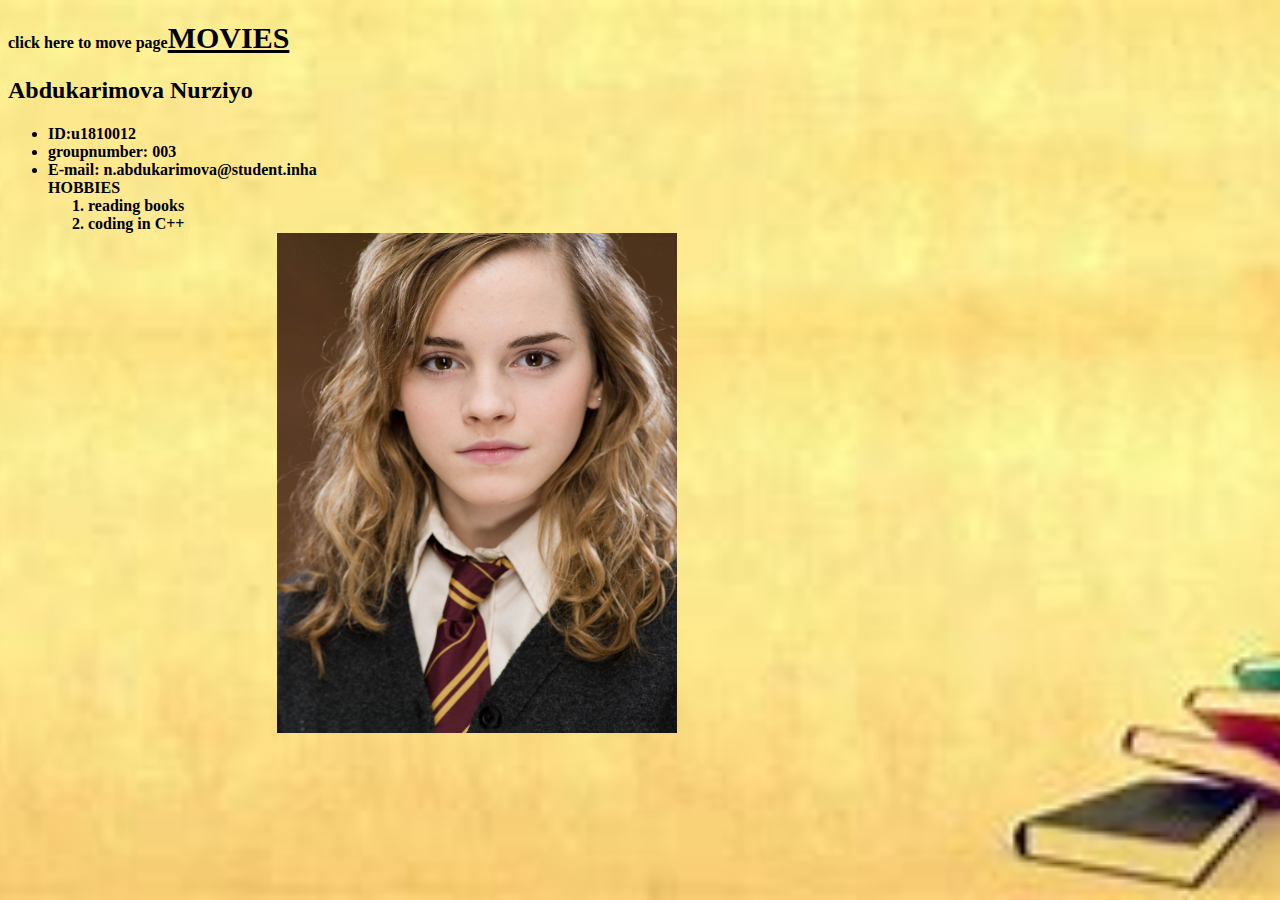
<file: index.html>
<!DOCTYPE html>
<html>
<head>
  <title>MY PAGE</title>
  <link rel="stylesheet" type="text/css" href="style.css">

<body>
  <h4><b> click here to move page<a href="movies.html">MOVIES</a></b></h4>
  <h2>Abdukarimova Nurziyo</h2>
  <h4><ul><b>
    <li class="color">ID:u1810012</li>
    <li>groupnumber: 003</li>
    <li class="mail">E-mail: n.abdukarimova@student.inha</li>
    HOBBIES<ol>
      <li class="books">reading books</li>
      <li>coding in C++</li>
      <img src="heri.jpg">
    </b>
  </ol>
</h4>


</body>
</head>
</html>
</file>
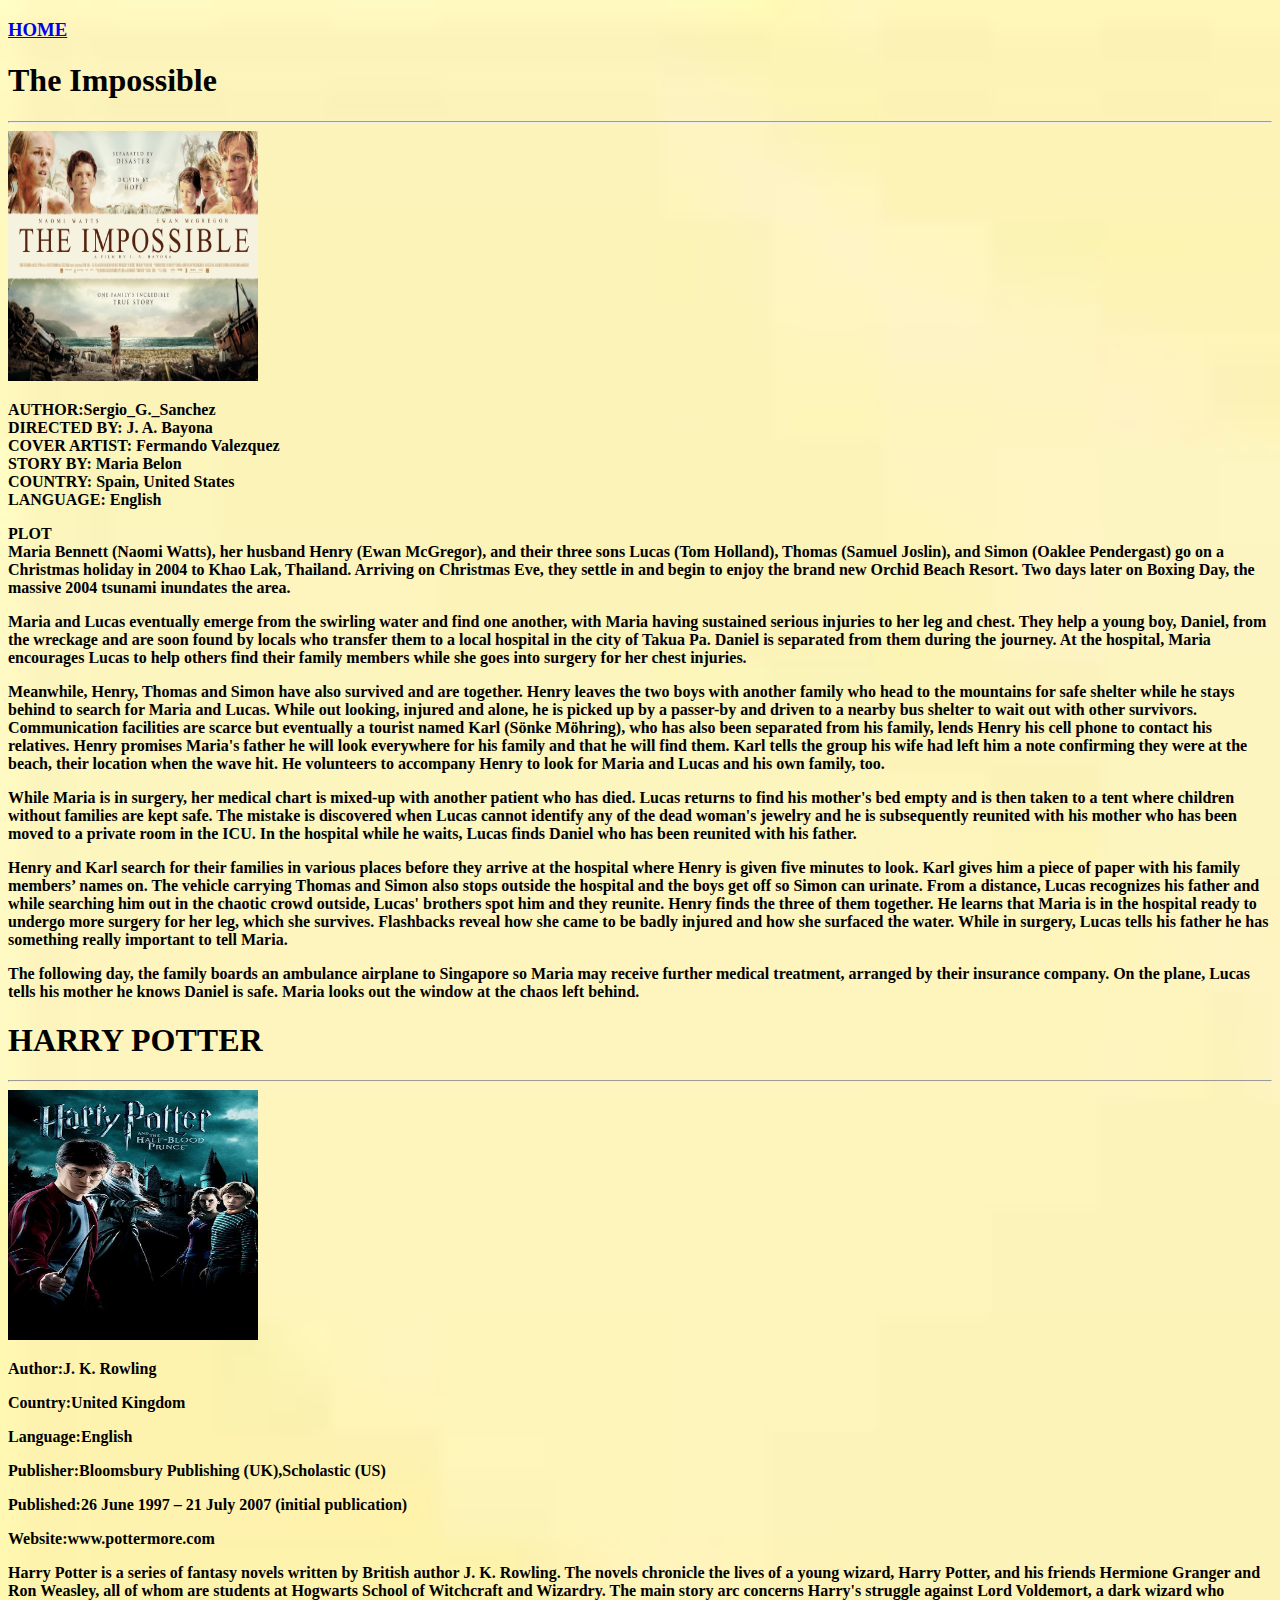
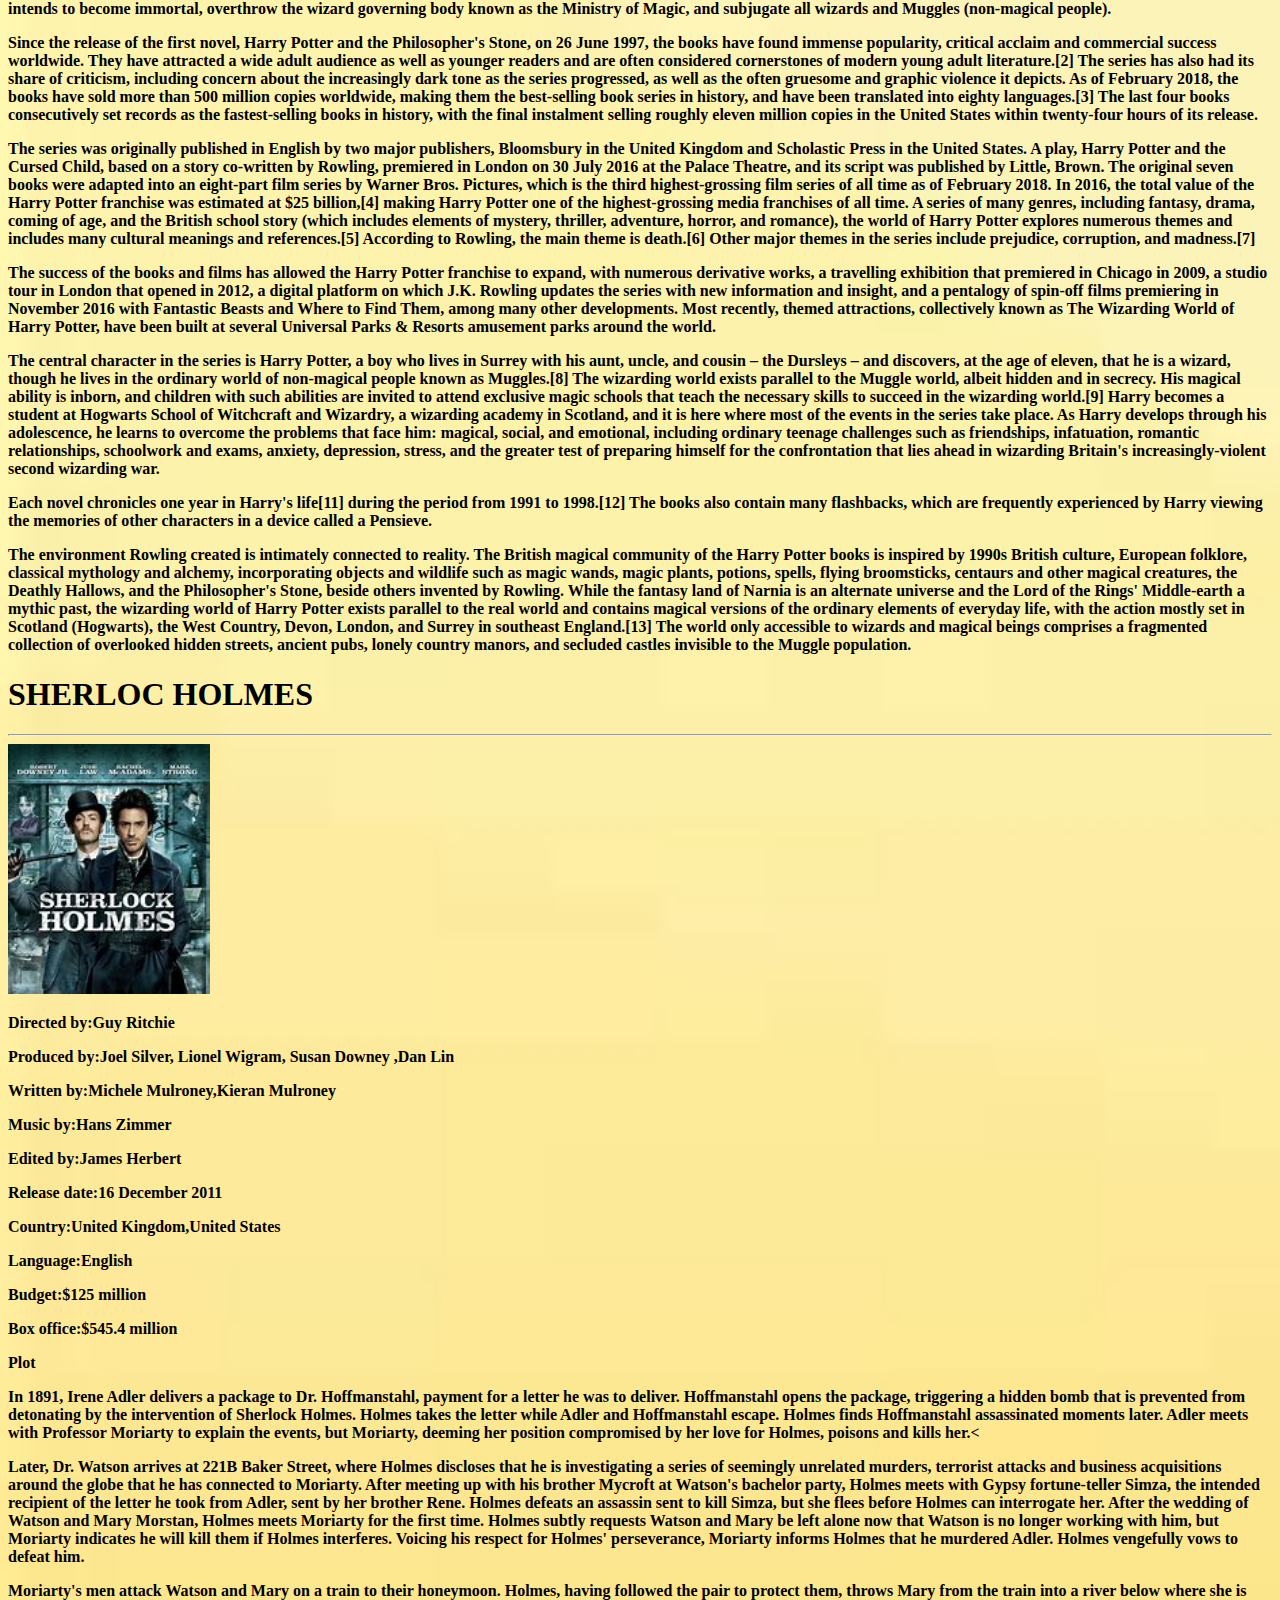
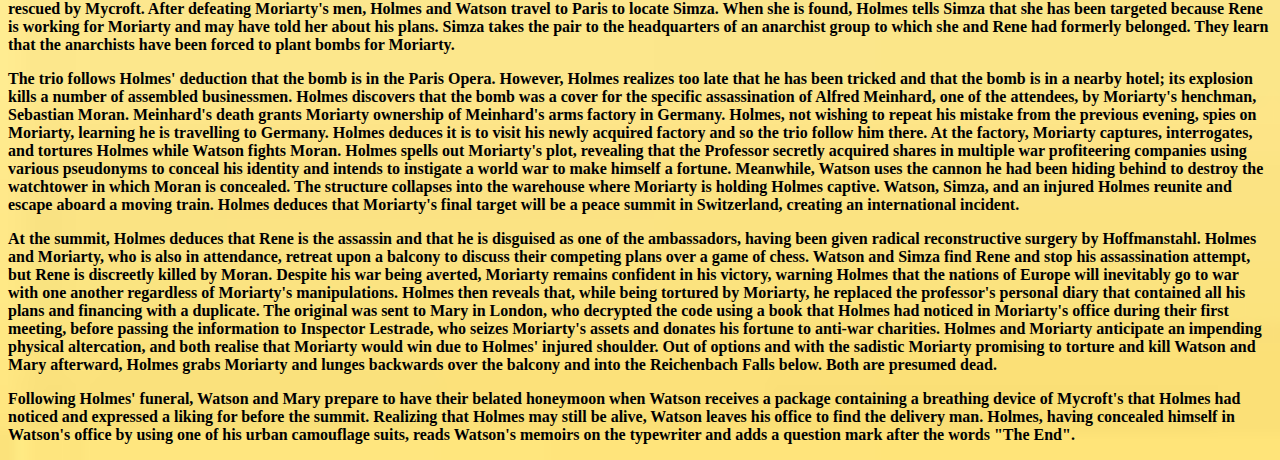
<file: movies.html>
<!DOCTYPE html>
<html>
<head>
	<title>MOVIES</title>
	<h3><a href="index.html">HOME</a></h3>
	<link rel="stylesheer"type="text/css"
	href="movie.css">

<body background="ger.jpg" style="background-repeat: no-repeat; -moz-background-size:cover; background-size: cover;" >

	<h1>The Impossible</h1>
	<b><hr></b>
	<div class="row1">
	<div class="column1">
	<a href="https://https://www.imdb.com/title/tt1649419/mediaindex?page=1&ref_=ttmi_mi_sm"><img src="a.jpg" width="250" height="250px"></a></div></div>

	<b><p>AUTHOR:Sergio_G._Sanchez<br>
		DIRECTED BY: J. A. Bayona<br>
		COVER ARTIST: Fermando Valezquez<br>
		STORY BY: Maria Belon<br>
		COUNTRY: Spain, United States<br>
		LANGUAGE: English<br>
			
				

				<p>PLOT<br>
					Maria Bennett (Naomi Watts), her husband Henry (Ewan McGregor), and their three sons Lucas (Tom Holland), Thomas (Samuel Joslin), and Simon (Oaklee Pendergast) go on a Christmas holiday in 2004 to Khao Lak, Thailand. Arriving on Christmas Eve, they settle in and begin to enjoy the brand new Orchid Beach Resort. Two days later on Boxing Day, the massive 2004 tsunami inundates the area. </p>
					<p>
Maria and Lucas eventually emerge from the swirling water and find one another, with Maria having sustained serious injuries to her leg and chest. They help a young boy, Daniel, from the wreckage and are soon found by locals who transfer them to a local hospital in the city of Takua Pa. Daniel is separated from them during the journey. At the hospital, Maria encourages Lucas to help others find their family members while she goes into surgery for her chest injuries. </p>
<p>
Meanwhile, Henry, Thomas and Simon have also survived and are together. Henry leaves the two boys with another family who head to the mountains for safe shelter while he stays behind to search for Maria and Lucas. While out looking, injured and alone, he is picked up by a passer-by and driven to a nearby bus shelter to wait out with other survivors. Communication facilities are scarce but eventually a tourist named Karl (Sönke Möhring), who has also been separated from his family, lends Henry his cell phone to contact his relatives. Henry promises Maria's father he will look everywhere for his family and that he will find them. Karl tells the group his wife had left him a note confirming they were at the beach, their location when the wave hit. He volunteers to accompany Henry to look for Maria and Lucas and his own family, too.</p>
<p> 
While Maria is in surgery, her medical chart is mixed-up with another patient who has died. Lucas returns to find his mother's bed empty and is then taken to a tent where children without families are kept safe. The mistake is discovered when Lucas cannot identify any of the dead woman's jewelry and he is subsequently reunited with his mother who has been moved to a private room in the ICU. In the hospital while he waits, Lucas finds Daniel who has been reunited with his father.</p>
<p> 
Henry and Karl search for their families in various places before they arrive at the hospital where Henry is given five minutes to look. Karl gives him a piece of paper with his family members’ names on. The vehicle carrying Thomas and Simon also stops outside the hospital and the boys get off so Simon can urinate. From a distance, Lucas recognizes his father and while searching him out in the chaotic crowd outside, Lucas' brothers spot him and they reunite. Henry finds the three of them together. He learns that Maria is in the hospital ready to undergo more surgery for her leg, which she survives. Flashbacks reveal how she came to be badly injured and how she surfaced the water. While in surgery, Lucas tells his father he has something really important to tell Maria.</p>
<p> 
The following day, the family boards an ambulance airplane to Singapore so Maria may receive further medical treatment, arranged by their insurance company. On the plane, Lucas tells his mother he knows Daniel is safe. Maria looks out the window at the chaos left behind. 
</p>


			

			<h1>HARRY POTTER</h1><hr>
			<div class="row">
<div class="column">
	<a href="https://www.imdb.com/title/tt0330373/mediaindex?ref_=tt_pv_mi_sm"><img src="harry.jpg" width="250px" height="250px"></a></div></div>
			<p>Author:J. K. Rowling<br>
			<p>Country:United Kingdom<br>
			<p>Language:English<br>
			<p>Publisher:Bloomsbury Publishing (UK),Scholastic (US)<br>
			<p>Published:26 June 1997 – 21 July 2007 (initial publication)<br>
			<p>Website:www.pottermore.com</p>
			<p>Harry Potter is a series of fantasy novels written by British author J. K. Rowling. The novels chronicle the lives of a young wizard, Harry Potter, and his friends Hermione Granger and Ron Weasley, all of whom are students at Hogwarts School of Witchcraft and Wizardry. The main story arc concerns Harry's struggle against Lord Voldemort, a dark wizard who intends to become immortal, overthrow the wizard governing body known as the Ministry of Magic, and subjugate all wizards and Muggles (non-magical people).</p>
			<p> 
Since the release of the first novel, Harry Potter and the Philosopher's Stone, on 26 June 1997, the books have found immense popularity, critical acclaim and commercial success worldwide. They have attracted a wide adult audience as well as younger readers and are often considered cornerstones of modern young adult literature.[2] The series has also had its share of criticism, including concern about the increasingly dark tone as the series progressed, as well as the often gruesome and graphic violence it depicts. As of February 2018, the books have sold more than 500 million copies worldwide, making them the best-selling book series in history, and have been translated into eighty languages.[3] The last four books consecutively set records as the fastest-selling books in history, with the final instalment selling roughly eleven million copies in the United States within twenty-four hours of its release.</p> 
<p>The series was originally published in English by two major publishers, Bloomsbury in the United Kingdom and Scholastic Press in the United States. A play, Harry Potter and the Cursed Child, based on a story co-written by Rowling, premiered in London on 30 July 2016 at the Palace Theatre, and its script was published by Little, Brown. The original seven books were adapted into an eight-part film series by Warner Bros. Pictures, which is the third highest-grossing film series of all time as of February 2018. In 2016, the total value of the Harry Potter franchise was estimated at $25 billion,[4] making Harry Potter one of the highest-grossing media franchises of all time. 
A series of many genres, including fantasy, drama, coming of age, and the British school story (which includes elements of mystery, thriller, adventure, horror, and romance), the world of Harry Potter explores numerous themes and includes many cultural meanings and references.[5] According to Rowling, the main theme is death.[6] Other major themes in the series include prejudice, corruption, and madness.[7] </p>
<p>The success of the books and films has allowed the Harry Potter franchise to expand, with numerous derivative works, a travelling exhibition that premiered in Chicago in 2009, a studio tour in London that opened in 2012, a digital platform on which J.K. Rowling updates the series with new information and insight, and a pentalogy of spin-off films premiering in November 2016 with Fantastic Beasts and Where to Find Them, among many other developments. Most recently, themed attractions, collectively known as The Wizarding World of Harry Potter, have been built at several Universal Parks & Resorts amusement parks around the world.</p> 
<p>The central character in the series is Harry Potter, a boy who lives in Surrey with his aunt, uncle, and cousin – the Dursleys – and discovers, at the age of eleven, that he is a wizard, though he lives in the ordinary world of non-magical people known as Muggles.[8] The wizarding world exists parallel to the Muggle world, albeit hidden and in secrecy. His magical ability is inborn, and children with such abilities are invited to attend exclusive magic schools that teach the necessary skills to succeed in the wizarding world.[9] Harry becomes a student at Hogwarts School of Witchcraft and Wizardry, a wizarding academy in Scotland, and it is here where most of the events in the series take place. As Harry develops through his adolescence, he learns to overcome the problems that face him: magical, social, and emotional, including ordinary teenage challenges such as friendships, infatuation, romantic relationships, schoolwork and exams, anxiety, depression, stress, and the greater test of preparing himself for the confrontation that lies ahead in wizarding Britain's increasingly-violent second wizarding war.</p> 
<p>Each novel chronicles one year in Harry's life[11] during the period from 1991 to 1998.[12] The books also contain many flashbacks, which are frequently experienced by Harry viewing the memories of other characters in a device called a Pensieve.</p> 
<p>The environment Rowling created is intimately connected to reality. The British magical community of the Harry Potter books is inspired by 1990s British culture, European folklore, classical mythology and alchemy, incorporating objects and wildlife such as magic wands, magic plants, potions, spells, flying broomsticks, centaurs and other magical creatures, the Deathly Hallows, and the Philosopher's Stone, beside others invented by Rowling. While the fantasy land of Narnia is an alternate universe and the Lord of the Rings' Middle-earth a mythic past, the wizarding world of Harry Potter exists parallel to the real world and contains magical versions of the ordinary elements of everyday life, with the action mostly set in Scotland (Hogwarts), the West Country, Devon, London, and Surrey in southeast England.[13] The world only accessible to wizards and magical beings comprises a fragmented collection of overlooked hidden streets, ancient pubs, lonely country manors, and secluded castles invisible to the Muggle population.</p>






<h1>SHERLOC HOLMES</h1><hr>
<div class="row2">
	<div class="column2">
	<a href="https://www.imdb.com/title/tt0988045/mediaindex?ref_=tt_pv_mi_sm"><img src="t.jpg" weidth=250px height=250px></a></div></div>

<p>Directed by:Guy Ritchie<br>
<p>Produced by:Joel Silver, Lionel Wigram, Susan Downey ,Dan Lin<br>
<p>Written by:Michele Mulroney,Kieran Mulroney<br>
<p>Music by:Hans Zimmer<br>
<p>Edited by:James Herbert<br>
<p>Release date:16 December 2011<br>
<p>Country:United Kingdom,United States<br>
<p>Language:English<br>
<p>Budget:$125 million<br>
<p>Box office:$545.4 million<br>

<p>Plot<br>
	<p>In 1891, Irene Adler delivers a package to Dr. Hoffmanstahl, payment for a letter he was to deliver. Hoffmanstahl opens the package, triggering a hidden bomb that is prevented from detonating by the intervention of Sherlock Holmes. Holmes takes the letter while Adler and Hoffmanstahl escape. Holmes finds Hoffmanstahl assassinated moments later. Adler meets with Professor Moriarty to explain the events, but Moriarty, deeming her position compromised by her love for Holmes, poisons and kills her.<</p> 
<p>Later, Dr. Watson arrives at 221B Baker Street, where Holmes discloses that he is investigating a series of seemingly unrelated murders, terrorist attacks and business acquisitions around the globe that he has connected to Moriarty. After meeting up with his brother Mycroft at Watson's bachelor party, Holmes meets with Gypsy fortune-teller Simza, the intended recipient of the letter he took from Adler, sent by her brother Rene. Holmes defeats an assassin sent to kill Simza, but she flees before Holmes can interrogate her. After the wedding of Watson and Mary Morstan, Holmes meets Moriarty for the first time. Holmes subtly requests Watson and Mary be left alone now that Watson is no longer working with him, but Moriarty indicates he will kill them if Holmes interferes. Voicing his respect for Holmes' perseverance, Moriarty informs Holmes that he murdered Adler. Holmes vengefully vows to defeat him. </p>
<p>Moriarty's men attack Watson and Mary on a train to their honeymoon. Holmes, having followed the pair to protect them, throws Mary from the train into a river below where she is rescued by Mycroft. After defeating Moriarty's men, Holmes and Watson travel to Paris to locate Simza. When she is found, Holmes tells Simza that she has been targeted because Rene is working for Moriarty and may have told her about his plans. Simza takes the pair to the headquarters of an anarchist group to which she and Rene had formerly belonged. They learn that the anarchists have been forced to plant bombs for Moriarty. </p>
<p>The trio follows Holmes' deduction that the bomb is in the Paris Opera. However, Holmes realizes too late that he has been tricked and that the bomb is in a nearby hotel; its explosion kills a number of assembled businessmen. Holmes discovers that the bomb was a cover for the specific assassination of Alfred Meinhard, one of the attendees, by Moriarty's henchman, Sebastian Moran. Meinhard's death grants Moriarty ownership of Meinhard's arms factory in Germany. Holmes, not wishing to repeat his mistake from the previous evening, spies on Moriarty, learning he is travelling to Germany. Holmes deduces it is to visit his newly acquired factory and so the trio follow him there. 
At the factory, Moriarty captures, interrogates, and tortures Holmes while Watson fights Moran. Holmes spells out Moriarty's plot, revealing that the Professor secretly acquired shares in multiple war profiteering companies using various pseudonyms to conceal his identity and intends to instigate a world war to make himself a fortune. Meanwhile, Watson uses the cannon he had been hiding behind to destroy the watchtower in which Moran is concealed. The structure collapses into the warehouse where Moriarty is holding Holmes captive. Watson, Simza, and an injured Holmes reunite and escape aboard a moving train. Holmes deduces that Moriarty's final target will be a peace summit in Switzerland, creating an international incident. </p>
<p>At the summit, Holmes deduces that Rene is the assassin and that he is disguised as one of the ambassadors, having been given radical reconstructive surgery by Hoffmanstahl. Holmes and Moriarty, who is also in attendance, retreat upon a balcony to discuss their competing plans over a game of chess. Watson and Simza find Rene and stop his assassination attempt, but Rene is discreetly killed by Moran. Despite his war being averted, Moriarty remains confident in his victory, warning Holmes that the nations of Europe will inevitably go to war with one another regardless of Moriarty's manipulations. Holmes then reveals that, while being tortured by Moriarty, he replaced the professor's personal diary that contained all his plans and financing with a duplicate. The original was sent to Mary in London, who decrypted the code using a book that Holmes had noticed in Moriarty's office during their first meeting, before passing the information to Inspector Lestrade, who seizes Moriarty's assets and donates his fortune to anti-war charities. Holmes and Moriarty anticipate an impending physical altercation, and both realise that Moriarty would win due to Holmes' injured shoulder. Out of options and with the sadistic Moriarty promising to torture and kill Watson and Mary afterward, Holmes grabs Moriarty and lunges backwards over the balcony and into the Reichenbach Falls below. Both are presumed dead. </p>
<p>Following Holmes' funeral, Watson and Mary prepare to have their belated honeymoon when Watson receives a package containing a breathing device of Mycroft's that Holmes had noticed and expressed a liking for before the summit. Realizing that Holmes may still be alive, Watson leaves his office to find the delivery man. Holmes, having concealed himself in Watson's office by using one of his urban camouflage suits, reads Watson's memoirs on the typewriter and adds a question mark after the words "The End". </p>







</body>
</head>
</html>
</file>
<file: style.css>
body{
  background:url(ba.jpg) no-repeat center center fixed;
  -webkit-background-size:cover;
  -moz-background-size:cover;
  background-size: cover;
  background-color: blue;
}
h1{
  color:black;
  font-family: monospace;
  text-align:center;
}
a{
  color:black;
  text-align: right;
  font-size: 30px;
}
p{
  text-align:center;
}
ul,b,li{
  color: black;
}

img{
  
  width:400px;
  height:500px;
  margin-left: 5cm;
  margin-bottom:3cm;
}
.color{
  color:black;
}
.mail{
  color:black;
}
.books{
  color:black;
}
</file>
<file: movie.css>
body{
	
background:url("ger.jpg");
   background-repeat: no-repeat;
    center fixed;
  -webkit-background-size:cover;
  -moz-background-size:cover;
  background-size: cover;}


h1,p{
	text-align: center;
	color:black;
}

*{
box-sizing: border-box;
}

.column{
	
	
	float:left;
}
.row::after{
	content: "";
	clear:both;
	display:flex;

}
img.July{
	width:250 px;
	height:200 px;
	padding:10 px;
	margin-left:15 px;
}





a{
	color:black;
}
.column1{
	float:left;
}
.row1::after{
	content:"";
	clear:both;
	display: flex;

}
img.nut{
	width: 100px;
	height: 150px;
	padding: 10px;
	margin-left: 15 px;
}

.column2{
	float:left;

}
.row2::after{
	content:"";
	clear: both;
	display: flex;
}
img{
	width:200px;
	height:200px;
	margin-left: 20px;
	padding-left: 90px;
}
img{
	width: 200px;
	height: 200px;
	margin-left: 4.5 cm;
}
</file>
